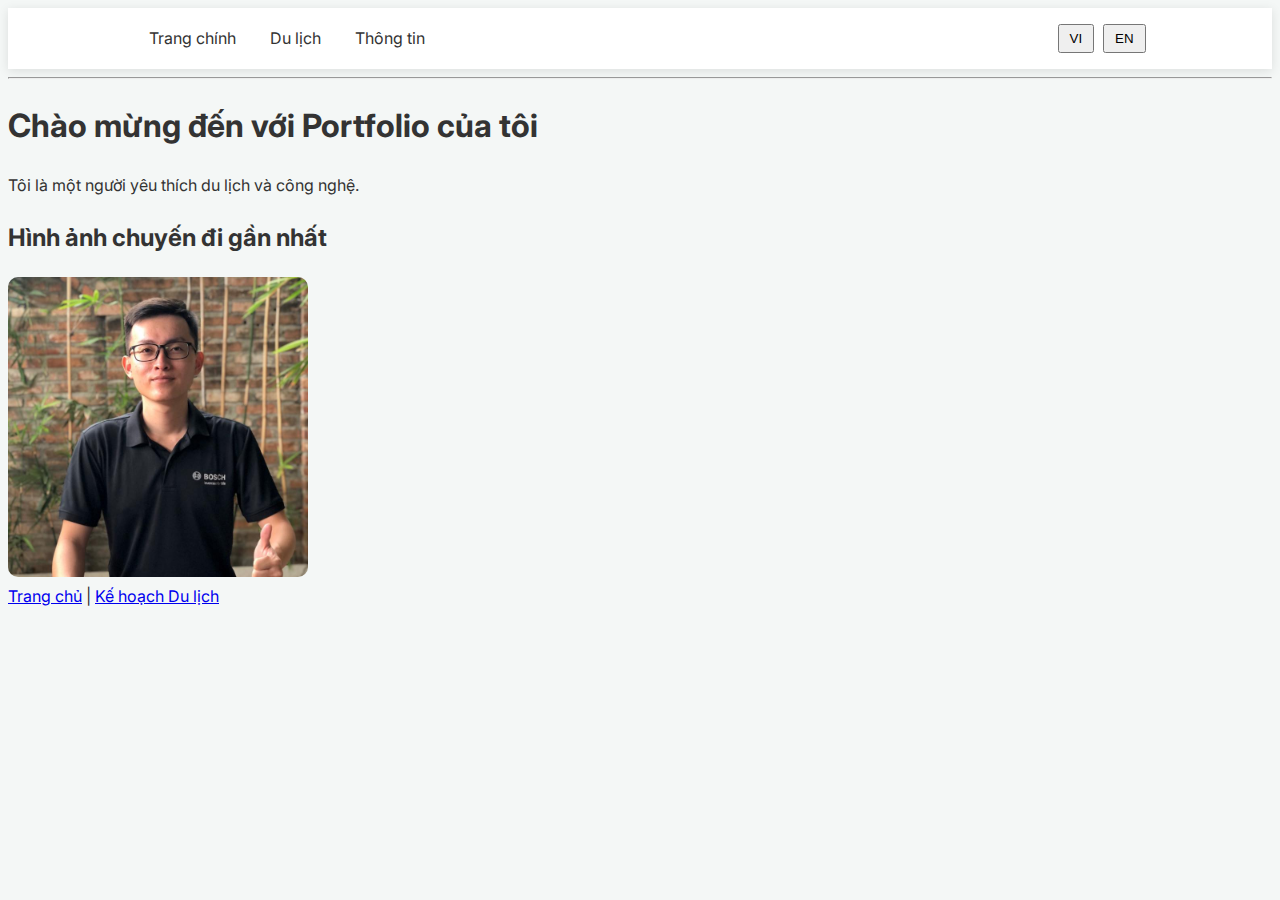
<file: index.html>
<!DOCTYPE html>
<html lang="vi">
<head>
    <meta charset="UTF-8">
    <title> Sang Portfolio</title>
    <link rel="stylesheet" href="../style/style.css"> </head>
<body>

	<h1 class="lang" data-vi="Chào mừng đến với Portfolio của tôi" data-en="Welcome to my Portfolio">
        Chào mừng đến với Portfolio của tôi
    </h1>    
	<p class="lang" data-vi="Tôi là một người yêu thích du lịch và công nghệ." data-en="I am a travel and technology enthusiast.">
        Tôi là một người yêu thích du lịch và công nghệ.
    </p>	<h2>Hình ảnh chuyến đi gần nhất</h2>
	<img src="images/Profile_picture_for_work.jpg" alt="Ảnh du lịch của tôi" style="width: 300px; border-radius: 10px;">
<nav>
    <a href="index.html">Trang chủ</a> | 
    <a href="travel/travel.html">Kế hoạch Du lịch</a>
</nav>

<script src="script/script.js"></script>
</body>
</html>

<!-- 
<body>
    <main>
        <h1 class="lang" data-vi="Chào mừng" data-en="Welcome">Chào mừng</h1>
        <p class="lang" data-vi="Đây là nội dung chính." data-en="This is main content.">Đây là nội dung chính.</p>
    </main>

    <script src="script.js"></script> </body>
</html> -->
</file>
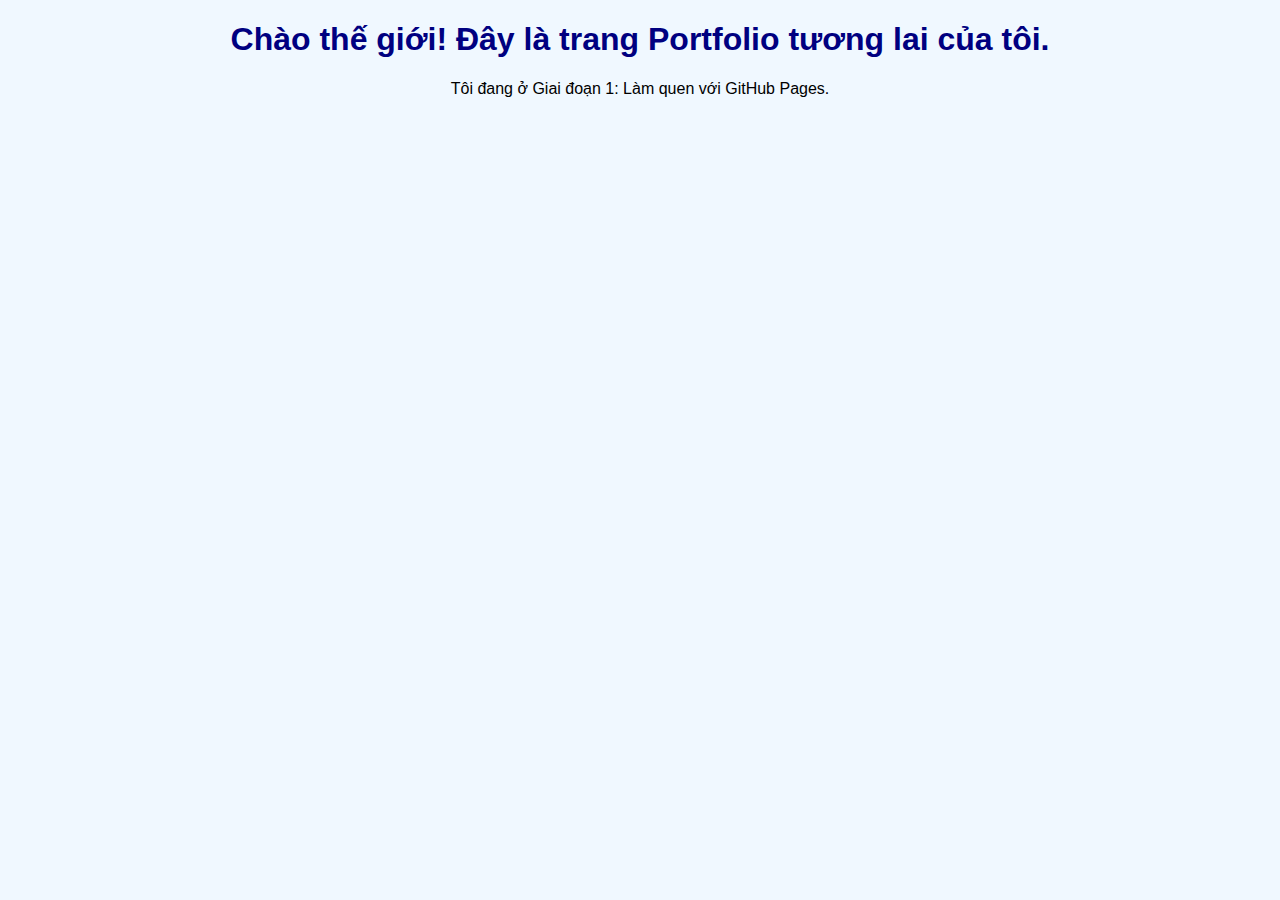
<file: portfolio/index.html>
<!DOCTYPE html>
<html>
<head>
    <title>Portfolio của tôi</title>
	<style>
    	body {
        	background-color: #f0f8ff; /* Màu xanh nhạt */
        	font-family: Arial, sans-serif;
        	text-align: center;
    		}
    		h1 { color: navy; }
	</style>
</head>
<body>
    <h1>Chào thế giới! Đây là trang Portfolio tương lai của tôi.</h1>
    <p>Tôi đang ở Giai đoạn 1: Làm quen với GitHub Pages.</p>
</body>
</html>
</file>
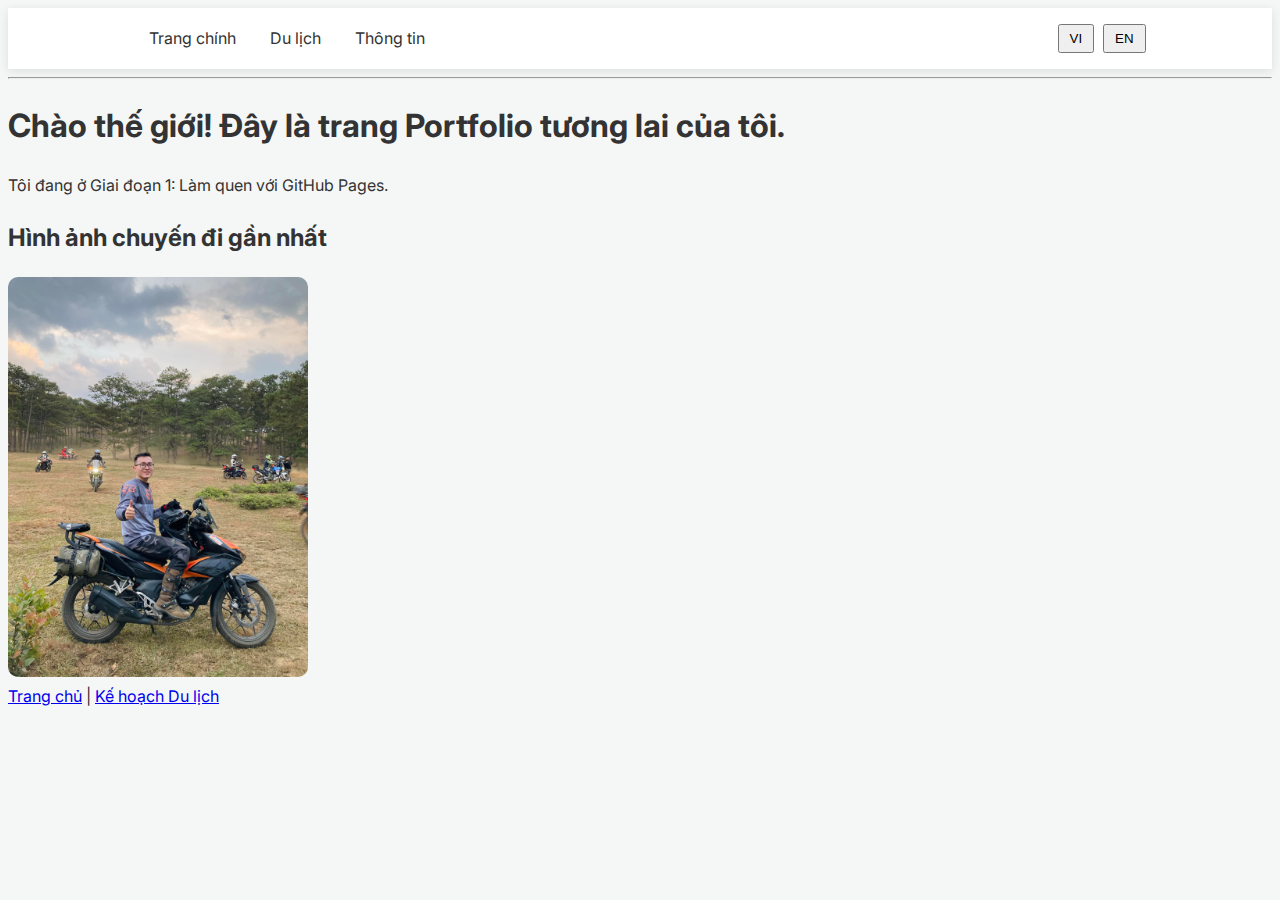
<file: travel/travel.html>
<!DOCTYPE html>
<html lang="vi">
<head>
	<meta charset="UTF-8">
    <title>Travel plan  của tôi</title>
	<link rel="stylesheet" href="../style/style.css"> </head>

<body>
    <h1>Chào thế giới! Đây là trang Portfolio tương lai của tôi.</h1>
    <p>Tôi đang ở Giai đoạn 1: Làm quen với GitHub Pages.</p>
	<h2>Hình ảnh chuyến đi gần nhất</h2>
	<img src="../images/profile_picture.jpg" alt="Ảnh du lịch của tôi" style="width: 300px; border-radius: 10px;">
<nav>
    <a href="../index.html">Trang chủ</a> | 
    <a href="../travel/travel.html">Kế hoạch Du lịch</a>
</nav>
<script src="../script/script.js"></script>
</body>
</html>
</file>
<file: style/style.css>
/* Import bàng màu */
@import url('https://fonts.googleapis.com/css2?family=Inter:wght@400;700&display=swap');


.navbar {
    display: flex;
    justify-content: space-between;
    align-items: center;
    padding: 1rem 10%; /* Tạo khoảng trống hai bên lề */
    background-color: #fff;
    box-shadow: 0 2px 10px rgba(0,0,0,0.1); /* Tạo hiệu ứng nổi lên */
    position: sticky;
    top: 0; /* Giữ menu luôn ở trên cùng khi cuộn trang */
    z-index: 1000;
}

.nav-links a {
    margin: 0 15px;
    text-decoration: none;
    color: var(--text-color);
    transition: color 0.3s; /* Hiệu ứng đổi màu mượt mà */
}

.nav-links a:hover {
    color: var(--accent-color); /* Đổi màu khi di chuột vào */
}

.lang-controls button {
    cursor: pointer;
    margin-left: 5px;
    padding: 5px 10px;
}

body {
    font-family: 'Inter', sans-serif;
    background-color: var(--bg-color);
    color: var(--text-color);
    line-height: 1.6;
}

/* Bảng màu */
:root {
    --primary-color: #2d3436; /* Màu chính (ví dụ đen xám) */
    --accent-color: #0984e3;  /* Màu nhấn (ví dụ xanh dương) */
    --bg-color: #f4f7f6;      /* Màu nền nhẹ nhàng */
    --text-color: #333;
}
</file>
